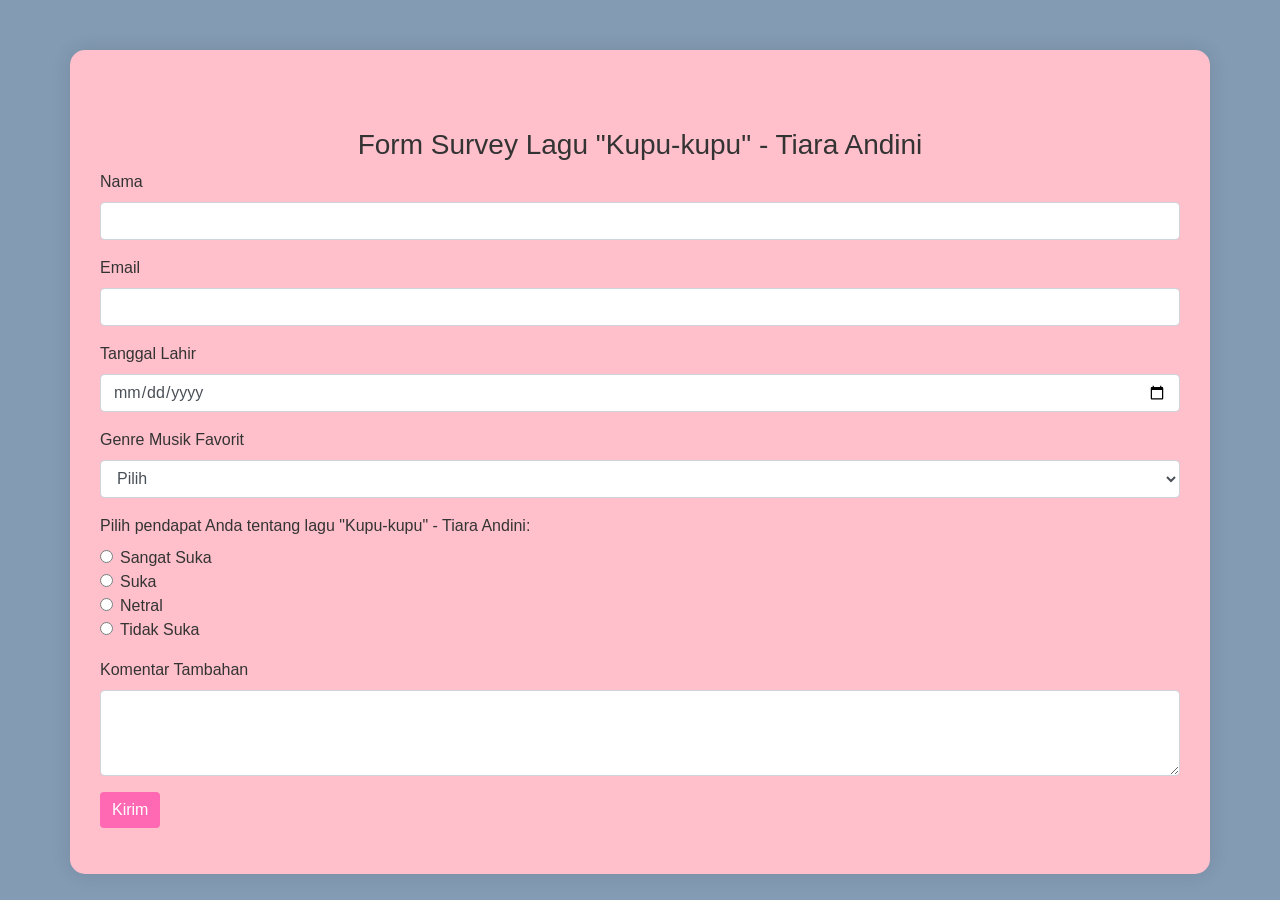
<file: survey.html>
<!DOCTYPE html>
<html lang="en">
<head>
    <meta charset="UTF-8">
    <meta name="viewport" content="width=device-width, initial-scale=1.0">
    <title>Survey Tentang Lagu "Kupu-kupu" - Tiara Andini</title>
    <link rel="stylesheet" href="https://stackpath.bootstrapcdn.com/bootstrap/4.5.2/css/bootstrap.min.css">
    <link rel="stylesheet" href="style.css">
</head>
<body>
<div class="container">
    <h1 class="mt-5">Form Survey Lagu "Kupu-kupu" - Tiara Andini</h1>
    <form id="survey-form">
            <div class="form-group">
                <label for="name">Nama</label>
                <input type="text" class="form-control" id="name" required>
            </div>
            <div class="form-group">
                <label for="email">Email</label>
                <input type="email" class="form-control" id="email" required>
            </div>
            <div class="form-group">
                <label for="dob">Tanggal Lahir</label>
                <input type="date" class="form-control" id="dob" required>
            </div>
            <div class="form-group">
                <label for="favoriteGenre">Genre Musik Favorit</label>
                <select class="form-control" id="favoriteGenre" required>
                    <option value="">Pilih</option>
                    <option value="pop">Pop</option>
                    <option value="rock">Rock</option>
                    <option value="jazz">Jazz</option>
                    <option value="hiphop">Hip Hop</option>
                    <option value="classical">Klasik</option>
                    <option value="other">Lainnya</option>
                </select>
            </div>
            <div class="form-group">
                <label for="opinion">Pilih pendapat Anda tentang lagu "Kupu-kupu" - Tiara Andini:</label>
                
                <div class="form-check">
                    <input class="form-check-input" type="radio" name="opinion" id="opinion1" value="Sangat Suka" required>
                    <label class="form-check-label" for="opinion1">
                        Sangat Suka
                    </label>
                </div>
                <div class="form-check">
                    <input class="form-check-input" type="radio" name="opinion" id="opinion2" value="Suka">
                    <label class="form-check-label" for="opinion2">
                        Suka
                    </label>
                </div>
                <div class="form-check">
                    <input class="form-check-input" type="radio" name="opinion" id="opinion3" value="Netral">
                    <label class="form-check-label" for="opinion3">
                        Netral
                    </label>
                </div>
                <div class="form-check">
                    <input class="form-check-input" type="radio" name="opinion" id="opinion4" value="Tidak Suka">
                    <label class="form-check-label" for="opinion4">
                        Tidak Suka
                    </label>
                </div>
            </div>
            <div class="form-group">
                <label for="comment">Komentar Tambahan</label>
                <textarea class="form-control" id="comment" rows="3"></textarea>
            </div>
            <div class="form-group">
                <button type="submit" class="btn btn-primary" id="submit-button" onclick="KirimData(event)">Kirim</button>
            </div>
            <script src="script.js"></script>
            <script src="https://code.jquery.com/jquery-3.5.1.slim.min.js"></script>
            <script src="https://cdn.jsdelivr.net/npm/@popperjs/core@2.5.3/dist/umd/popper.min.js"></script>
            <script src="https://stackpath.bootstrapcdn.com/bootstrap/4.5.2/js/bootstrap.min.js"></script>
        </body>
        </html>
</file>
<file: style.css>
body {
    font-family: 'Montserrat', sans-serif;
    background-color: #6f8ba7db; 
    color: #333; 
}
h1 { 
    text-align: center;
    font-size: 28px;
}
p{
    text-align: center;
}
.btn {
    background-color: #ff69b4; 
    color: #fff; 
    border: none;
    transition: all 0.3s ease;
}
.btn:hover {
    background-color: #ff1493; 
}
.media {
    display: flex;
    justify-content: center;
    align-items: center;
    flex-direction: column; 
}
audio, video, image {
    display: block;
    margin: 0 auto;
    border-radius: 10px;
    box-shadow: 0 0 10px rgba(0, 0, 0, 0.1);
}
.media-body {
    text-align: center;
    margin-top: 20px;
}
.container {
    margin-top: 50px;
    background-color: pink; 
    border-radius: 15px;
    padding: 30px;
    box-shadow: 0 0 20px rgba(0, 0, 0, 0.1);
}
</file>
